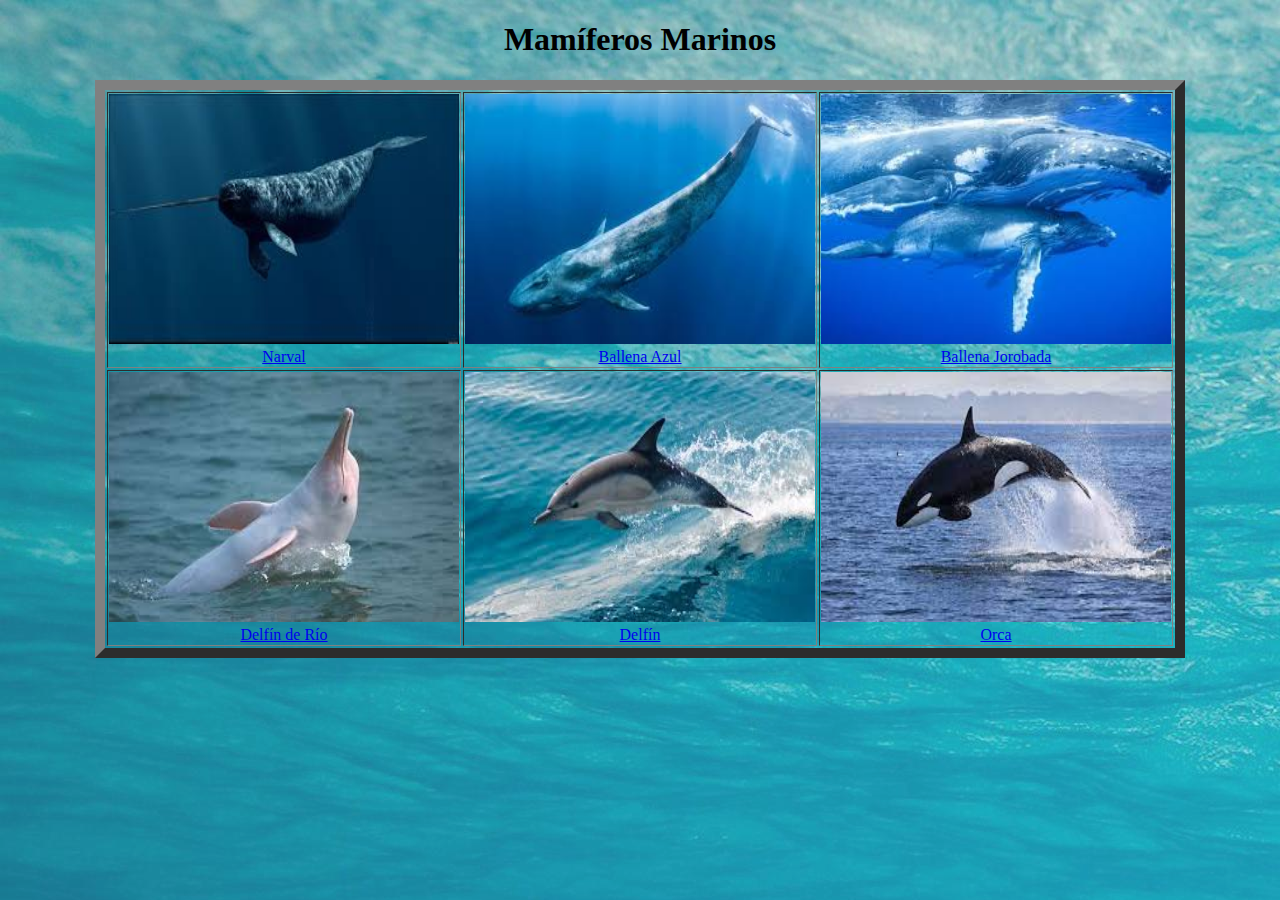
<file: index.html>
<!DOCTYPE html>

<h1 align = "center">Mamíferos Marinos</h1>
<body> 
<style>
	body {
 		
  		background-color: #fff;	
}



body::before {
  		background-image: url("figuras/fondo.jpg");
  		content: "";
  		opacity: 0.9;
  		position: absolute;
  		top: 0;
  		bottom: 0;
  		right: 0;
  		left: 0;
  		z-index: -1;   
		}


</style>

<table border='10' align = "center">
	<tr>	
		<td><a href = 'html/narval.html'><img src = 'figuras/narval.jpg' alt = 'Narval' style = 'width:350px;height:250px;'><figcaption style = 'text-align:center'>Narval</figcaption></a></td> 
		<td><a href = 'html/ballena_azul.html'><img src = 'figuras/ballena_azul.jpg' alt = 'Ballena Azul' style = 'width:350px;height:250px;'><figcaption style = 'text-align:center'>Ballena Azul</figcaption></a></td> 
		
		<td><a href = 'html/ballena_jorobada.html'><img src = 'figuras/ballena_jorobada.jpg' alt = 'Ballena Jorobada' style = 'width:350px;height:250px;'><figcaption style = 'text-align:center'>Ballena Jorobada</figcaption></a></td> 

	</tr>

	<tr>	
		<td><a href = 'html/delfin_de_rio.html'><img src = 'figuras/delfin_de_rio.jpg' alt = 'Delfín de Río' style = 'width:350px;height:250px;'><figcaption style = 'text-align:center'>Delfín de Río</figcaption></a></td> 

		<td><a href = 'html/delfin.html'><img src = 'figuras/delfin.jpg' alt = 'Delfín' style = 'width:350px;height:250px;'><figcaption style = 'text-align:center'>Delfín</figcaption></a></td> 

		<td><a href = 'html/orca.html'><img src = 'figuras/orca.jpg' alt = 'Orca' style = 'width:350px;height:250px;'><figcaption style = 'text-align:center'>Orca</figcaption></a></td> 
		

	</tr>
</table>
</body>
</file>
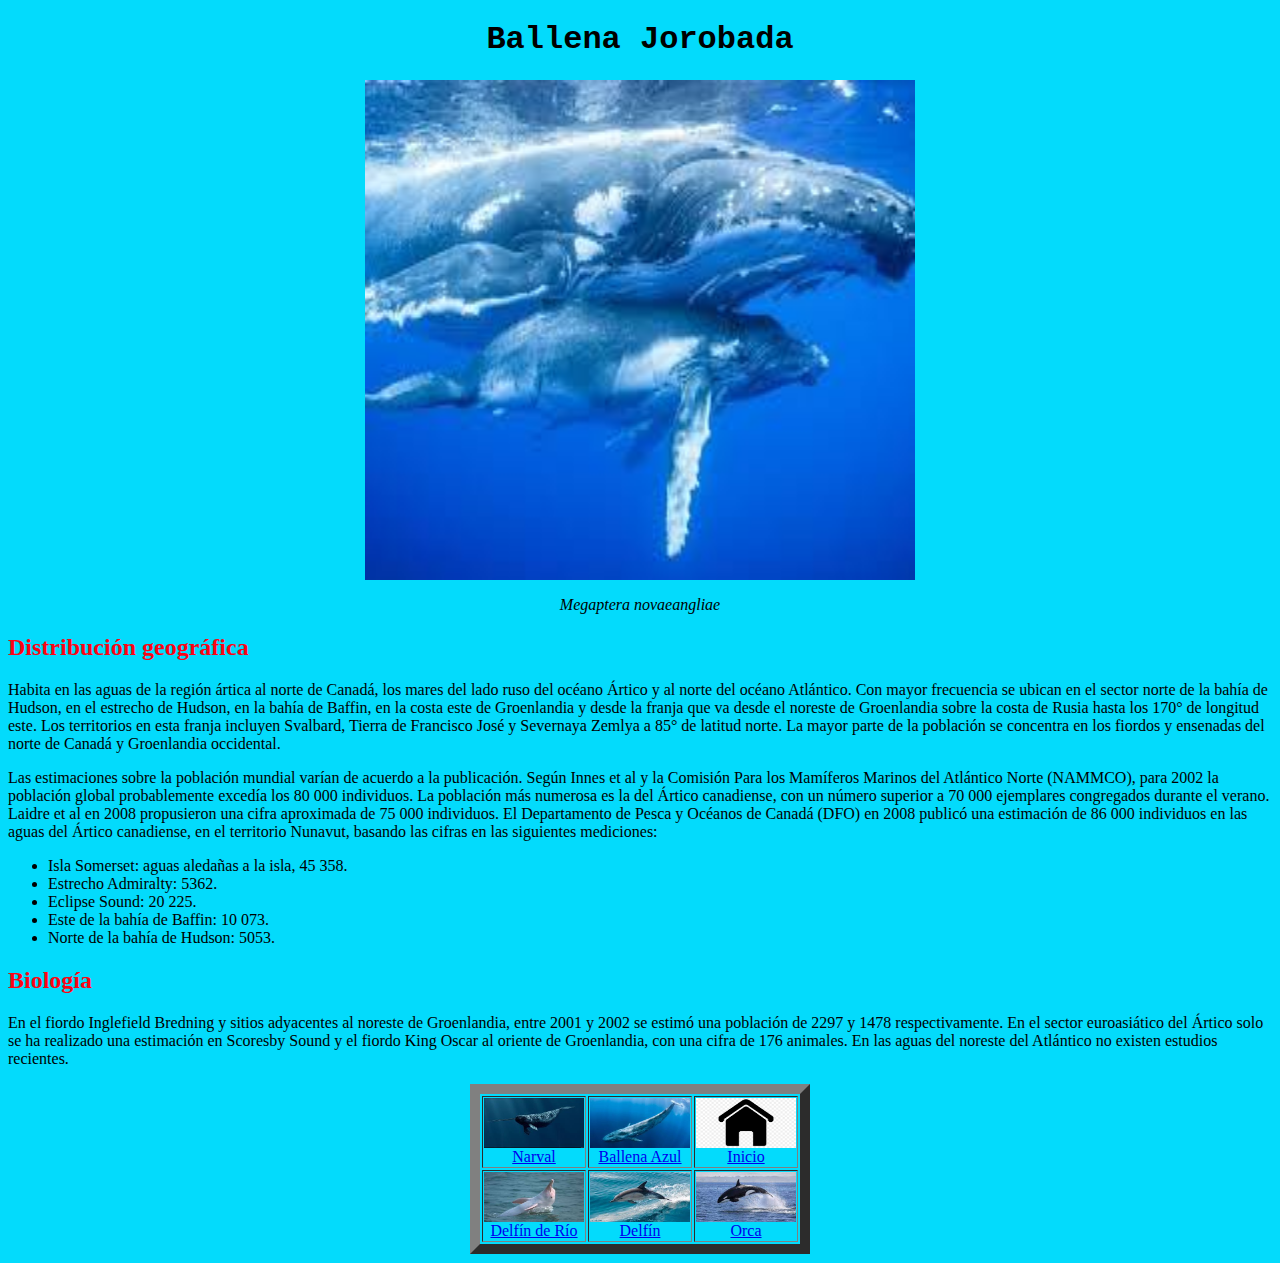
<file: html/ballena_jorobada.html>
<!DOCTYPE html>

<html>
	<head><h1>Ballena Jorobada</h1>
		<title>Ballena Jorobada</title>
	<link rel="stylesheet" type="text/css" href="../css/estilos.css">
	<meta charset ='utf-8'>
	</head>

	<body>
	<p><img src='../figuras/ballena_jorobada.jpg' alt='Ballena Jorobada' style="width:550px;height:500px;" class="center"><figcaption><i>Megaptera novaeangliae</i></figcaption></p>

	<h2>Distribución geográfica</h2>

	<p>Habita en las aguas de la región ártica al norte de Canadá, los mares del lado ruso del océano Ártico y al norte del océano Atlántico. Con mayor frecuencia se ubican en el sector norte de la bahía de Hudson, en el estrecho de Hudson, en la bahía de Baffin, en la costa este de Groenlandia y desde la franja que va desde el noreste de Groenlandia sobre la costa de Rusia hasta los 170° de longitud este. Los territorios en esta franja incluyen Svalbard, Tierra de Francisco José y Severnaya Zemlya a 85° de latitud norte. La mayor parte de la población se concentra en los fiordos y ensenadas del norte de Canadá y Groenlandia occidental.</p>

	<p>Las estimaciones sobre la población mundial varían de acuerdo a la publicación. Según Innes et al y la Comisión Para los Mamíferos Marinos del Atlántico Norte (NAMMCO), para 2002 la población global probablemente excedía los 80 000 individuos. La población más numerosa es la del Ártico canadiense, con un número superior a 70 000 ejemplares congregados durante el verano.​ Laidre et al en 2008 propusieron una cifra aproximada de 75 000 individuos. El Departamento de Pesca y Océanos de Canadá (DFO) en 2008 publicó una estimación de 86 000 individuos en las aguas del Ártico canadiense, en el territorio Nunavut, basando las cifras en las siguientes mediciones:</p>

	<ul>
	<li>Isla Somerset: aguas aledañas a la isla, 45 358.</li>
	<li>Estrecho Admiralty: 5362.</li>
	<li>Eclipse Sound: 20 225.</li>
	<li>Este de la bahía de Baffin: 10 073.</li>
	<li>Norte de la bahía de Hudson: 5053.</li>
	</ul>
	
	
	<h2>Biología</h2>

	<p>En el fiordo Inglefield Bredning y sitios adyacentes al noreste de Groenlandia, entre 2001 y 2002 se estimó una población de 2297 y 1478 respectivamente. En el sector euroasiático del Ártico solo se ha realizado una estimación en Scoresby Sound y el fiordo King Oscar al oriente de Groenlandia, con una cifra de 176 animales. En las aguas del noreste del Atlántico no existen estudios recientes.​</p>


	<table border='10' class='center'>
	<tr>
		 	

		<td><a href = 'narval.html'><img src = '../figuras/narval.jpg' alt = 'Narval'><figcaption>Narval</figcaption></a></td> 		
		
		<td><a href = 'ballena_azul.html'><img src = '../figuras/ballena_azul.jpg' alt = 'Ballena Azul'><figcaption>Ballena Azul</figcaption></a></td>
 
		<td><a href = '../index.html'><img src = '../figuras/inicio.png' alt = 'Inicio'><figcaption>Inicio</figcaption></a></td>
	</tr>

	<tr>	
		<td><a href = 'delfin_de_rio.html'><img src = '../figuras/delfin_de_rio.jpg' alt = 'Delfín de Río'><figcaption>Delfín de Río</figcaption></a></td> 

		<td><a href = 'delfin.html'><img src = '../figuras/delfin.jpg' alt = 'Delfín'><figcaption>Delfín</figcaption></a></td> 

		<td><a href = 'orca.html'><img src = '../figuras/orca.jpg' alt = 'Orca'><figcaption>Orca</figcaption></a></td> 
		

	</tr>
	</table>
	</body>
</html>
</file>
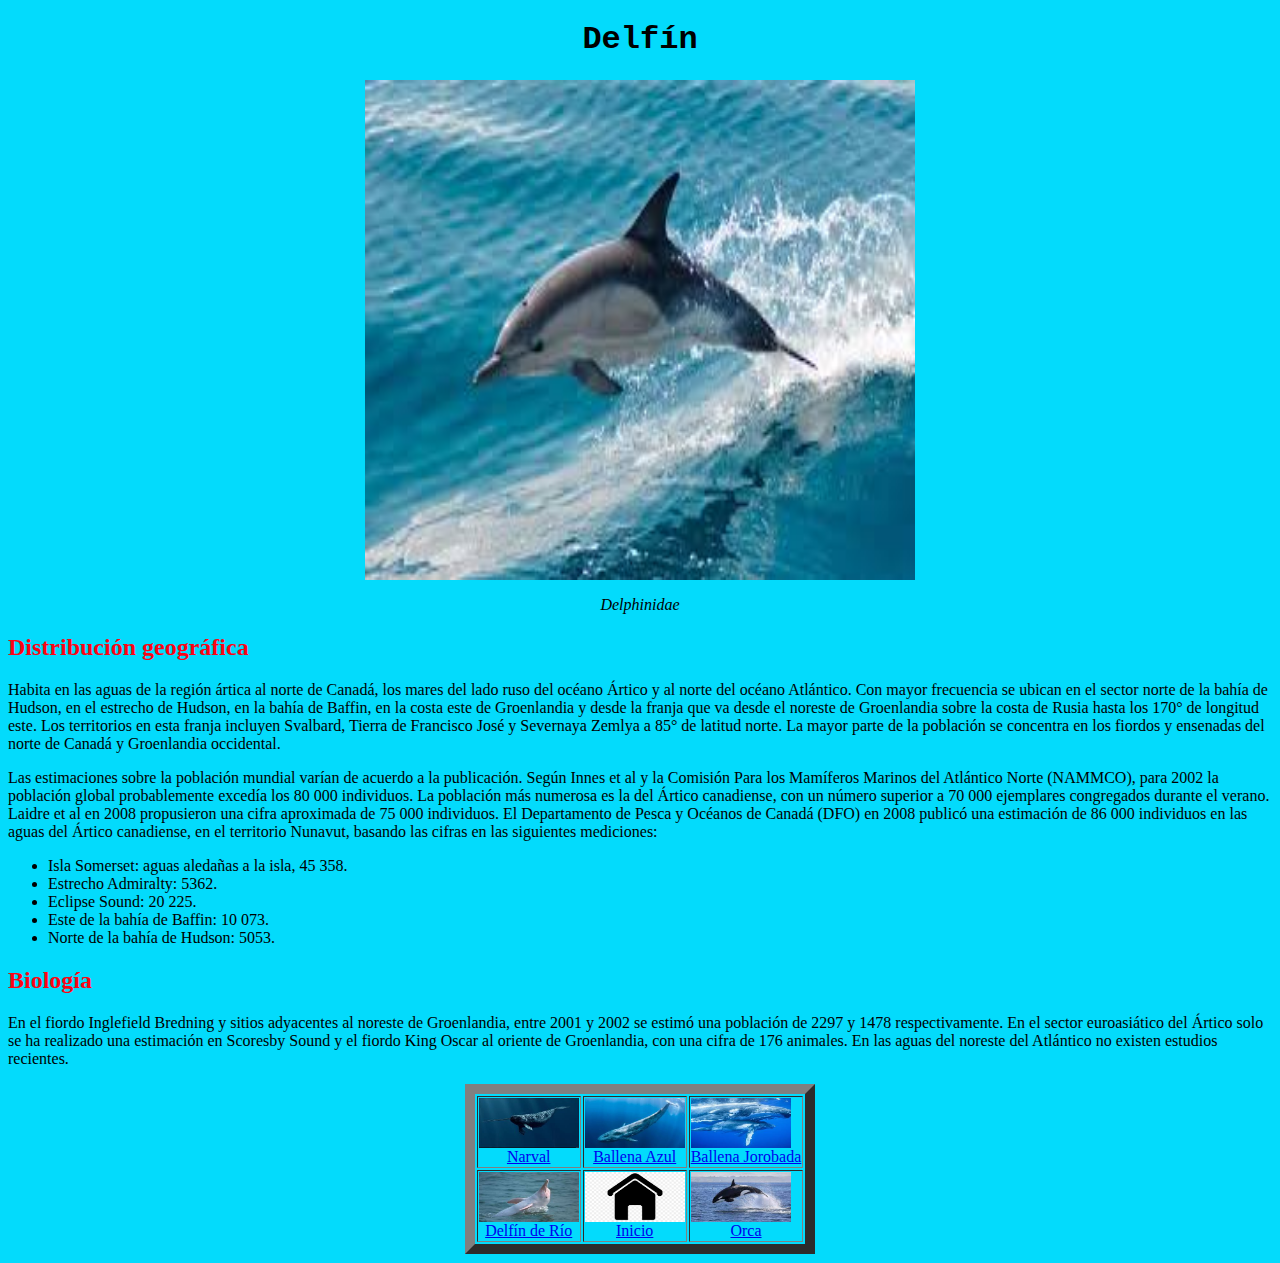
<file: html/delfin.html>
<!DOCTYPE html>

<html>
	<head><h1>Delfín</h1>
		<title>Delfín</title>
	<link rel="stylesheet" type="text/css" href="../css/estilos.css">
	<meta charset ='utf-8'>
	</head>

	<body>
	<p><img src='../figuras/delfin.jpg' alt='Delfín' style="width:550px;height:500px;" class="center"><figcaption><i>Delphinidae</i></figcaption></p>

	<h2>Distribución geográfica</h2>

	<p>Habita en las aguas de la región ártica al norte de Canadá, los mares del lado ruso del océano Ártico y al norte del océano Atlántico. Con mayor frecuencia se ubican en el sector norte de la bahía de Hudson, en el estrecho de Hudson, en la bahía de Baffin, en la costa este de Groenlandia y desde la franja que va desde el noreste de Groenlandia sobre la costa de Rusia hasta los 170° de longitud este. Los territorios en esta franja incluyen Svalbard, Tierra de Francisco José y Severnaya Zemlya a 85° de latitud norte. La mayor parte de la población se concentra en los fiordos y ensenadas del norte de Canadá y Groenlandia occidental.</p>

	<p>Las estimaciones sobre la población mundial varían de acuerdo a la publicación. Según Innes et al y la Comisión Para los Mamíferos Marinos del Atlántico Norte (NAMMCO), para 2002 la población global probablemente excedía los 80 000 individuos. La población más numerosa es la del Ártico canadiense, con un número superior a 70 000 ejemplares congregados durante el verano.​ Laidre et al en 2008 propusieron una cifra aproximada de 75 000 individuos. El Departamento de Pesca y Océanos de Canadá (DFO) en 2008 publicó una estimación de 86 000 individuos en las aguas del Ártico canadiense, en el territorio Nunavut, basando las cifras en las siguientes mediciones:</p>

	<ul>
	<li>Isla Somerset: aguas aledañas a la isla, 45 358.</li>
	<li>Estrecho Admiralty: 5362.</li>
	<li>Eclipse Sound: 20 225.</li>
	<li>Este de la bahía de Baffin: 10 073.</li>
	<li>Norte de la bahía de Hudson: 5053.</li>
	</ul>
	
	
	<h2>Biología</h2>

	<p>En el fiordo Inglefield Bredning y sitios adyacentes al noreste de Groenlandia, entre 2001 y 2002 se estimó una población de 2297 y 1478 respectivamente. En el sector euroasiático del Ártico solo se ha realizado una estimación en Scoresby Sound y el fiordo King Oscar al oriente de Groenlandia, con una cifra de 176 animales. En las aguas del noreste del Atlántico no existen estudios recientes.​</p>


	<table border='10' class='center'>
	<tr>
		 	
		<td><a href = 'narval.html'><img src = '../figuras/narval.jpg' alt = 'Narval'><figcaption>Narval</figcaption></a></td>

		<td><a href = 'ballena_azul.html'><img src = '../figuras/ballena_azul.jpg' alt = 'Ballena Azul'><figcaption>Ballena Azul</figcaption></a></td> 
		
		
		<td><a href = 'ballena_jorobada.html'><img src = '../figuras/ballena_jorobada.jpg' alt = 'Ballena Jorobada'><figcaption>Ballena Jorobada</figcaption></a></td> 

	</tr>

	<tr>	
		<td><a href = 'delfin_de_rio.html'><img src = '../figuras/delfin_de_rio.jpg' alt = 'Delfín de Río'><figcaption>Delfín de Río</figcaption></a></td> 

		<td><a href = '../index.html'><img src = '../figuras/inicio.png' alt = 'Inicio'><figcaption>Inicio</figcaption></a></td> 

		<td><a href = 'orca.html'><img src = '../figuras/orca.jpg' alt = 'Orca'><figcaption>Orca</figcaption></a></td> 
		

	</tr>
	</table>
	</body>
</html>
</file>
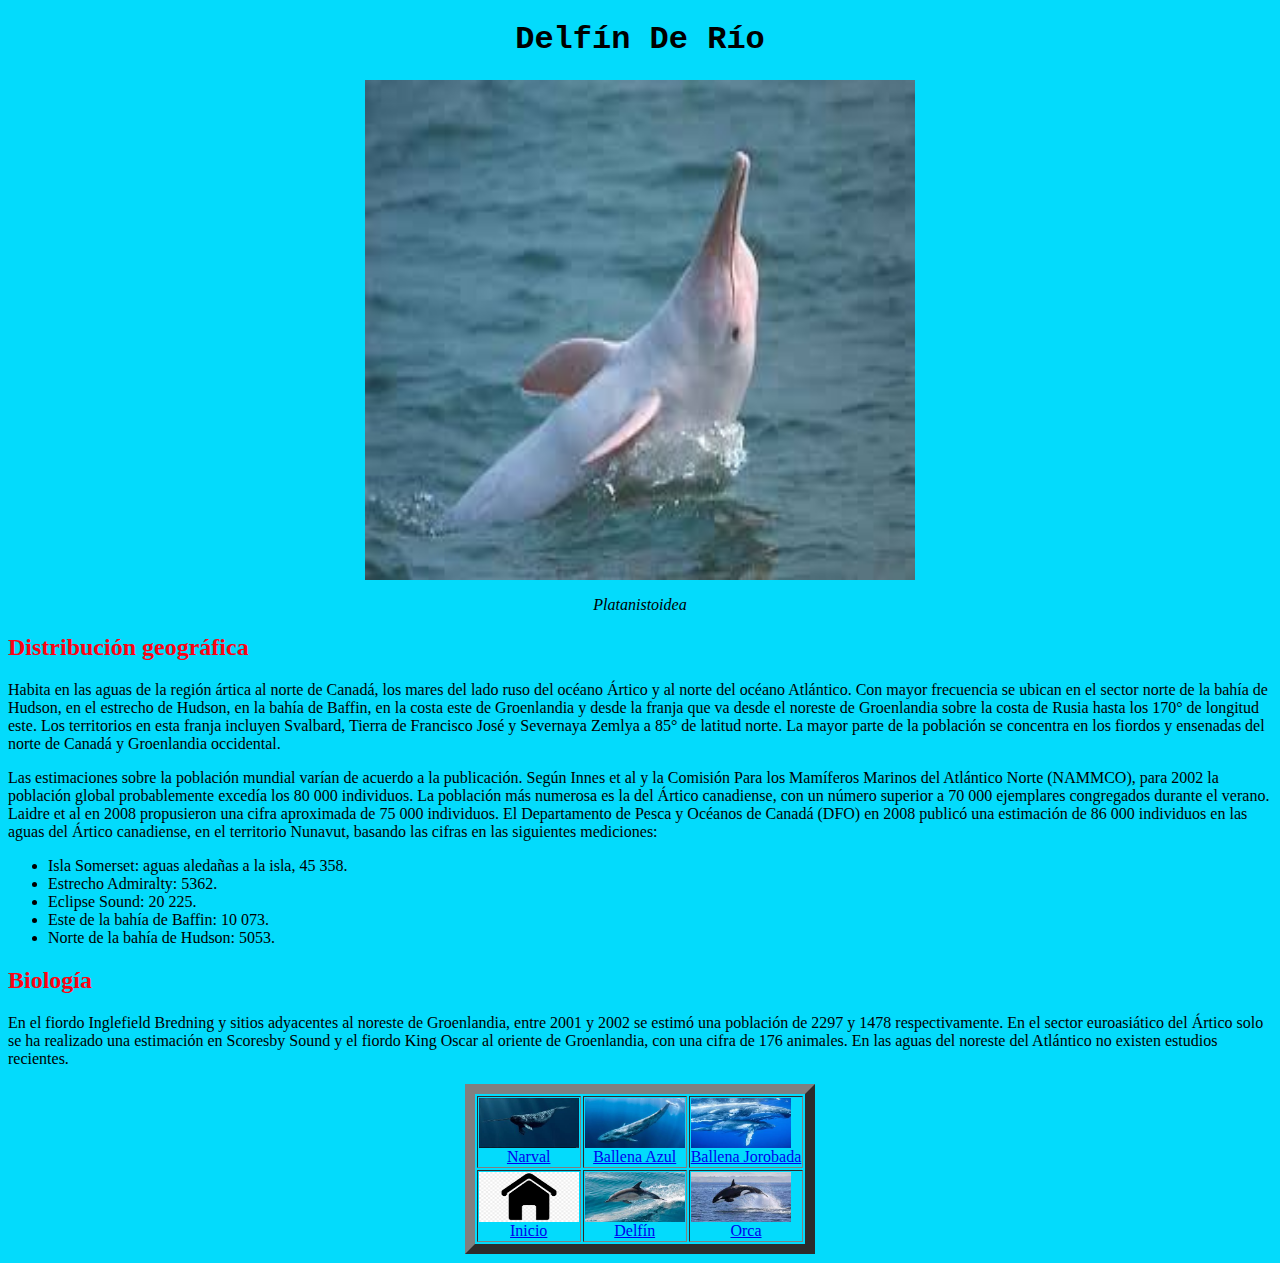
<file: html/delfin_de_rio.html>
<!DOCTYPE html>

<html>
	<head><h1>Delfín De Río</h1>
		<title>Delfín De Río</title>
	<link rel="stylesheet" type="text/css" href="../css/estilos.css">
	<meta charset ='utf-8'>
	</head>

	<body>
	<p><img src='../figuras/delfin_de_rio.jpg' alt='Delfín de Río' style="width:550px;height:500px;" class="center"><figcaption><i>Platanistoidea</i></figcaption></p>

	<h2>Distribución geográfica</h2>

	<p>Habita en las aguas de la región ártica al norte de Canadá, los mares del lado ruso del océano Ártico y al norte del océano Atlántico. Con mayor frecuencia se ubican en el sector norte de la bahía de Hudson, en el estrecho de Hudson, en la bahía de Baffin, en la costa este de Groenlandia y desde la franja que va desde el noreste de Groenlandia sobre la costa de Rusia hasta los 170° de longitud este. Los territorios en esta franja incluyen Svalbard, Tierra de Francisco José y Severnaya Zemlya a 85° de latitud norte. La mayor parte de la población se concentra en los fiordos y ensenadas del norte de Canadá y Groenlandia occidental.</p>

	<p>Las estimaciones sobre la población mundial varían de acuerdo a la publicación. Según Innes et al y la Comisión Para los Mamíferos Marinos del Atlántico Norte (NAMMCO), para 2002 la población global probablemente excedía los 80 000 individuos. La población más numerosa es la del Ártico canadiense, con un número superior a 70 000 ejemplares congregados durante el verano.​ Laidre et al en 2008 propusieron una cifra aproximada de 75 000 individuos. El Departamento de Pesca y Océanos de Canadá (DFO) en 2008 publicó una estimación de 86 000 individuos en las aguas del Ártico canadiense, en el territorio Nunavut, basando las cifras en las siguientes mediciones:</p>

	<ul>
	<li>Isla Somerset: aguas aledañas a la isla, 45 358.</li>
	<li>Estrecho Admiralty: 5362.</li>
	<li>Eclipse Sound: 20 225.</li>
	<li>Este de la bahía de Baffin: 10 073.</li>
	<li>Norte de la bahía de Hudson: 5053.</li>
	</ul>
	
	
	<h2>Biología</h2>

	<p>En el fiordo Inglefield Bredning y sitios adyacentes al noreste de Groenlandia, entre 2001 y 2002 se estimó una población de 2297 y 1478 respectivamente. En el sector euroasiático del Ártico solo se ha realizado una estimación en Scoresby Sound y el fiordo King Oscar al oriente de Groenlandia, con una cifra de 176 animales. En las aguas del noreste del Atlántico no existen estudios recientes.​</p>


	<table border='10' class='center'>
	<tr>
		 	
		<td><a href = 'narval.html'><img src = '../figuras/narval.jpg' alt = 'Narval'><figcaption>Narval</figcaption></a></td>
 
		<td><a href = 'ballena_azul.html'><img src = '../figuras/ballena_azul.jpg' alt = 'Ballena Azul'><figcaption>Ballena Azul</figcaption></a></td> 
		
		<td><a href = 'ballena_jorobada.html'><img src = '../figuras/ballena_jorobada.jpg' alt = 'Ballena Jorobada'><figcaption>Ballena Jorobada</figcaption></a></td> 

	</tr>

	<tr>	
		<td><a href = '../index.html'><img src = '../figuras/inicio.png' alt = 'Inicio'><figcaption>Inicio</figcaption></a></td>

		<td><a href = 'delfin.html'><img src = '../figuras/delfin.jpg' alt = 'Delfín'><figcaption>Delfín</figcaption></a></td> 

		<td><a href = 'orca.html'><img src = '../figuras/orca.jpg' alt = 'Orca'><figcaption>Orca</figcaption></a></td> 
		

	</tr>
	</table>
	</body>
</html>
</file>
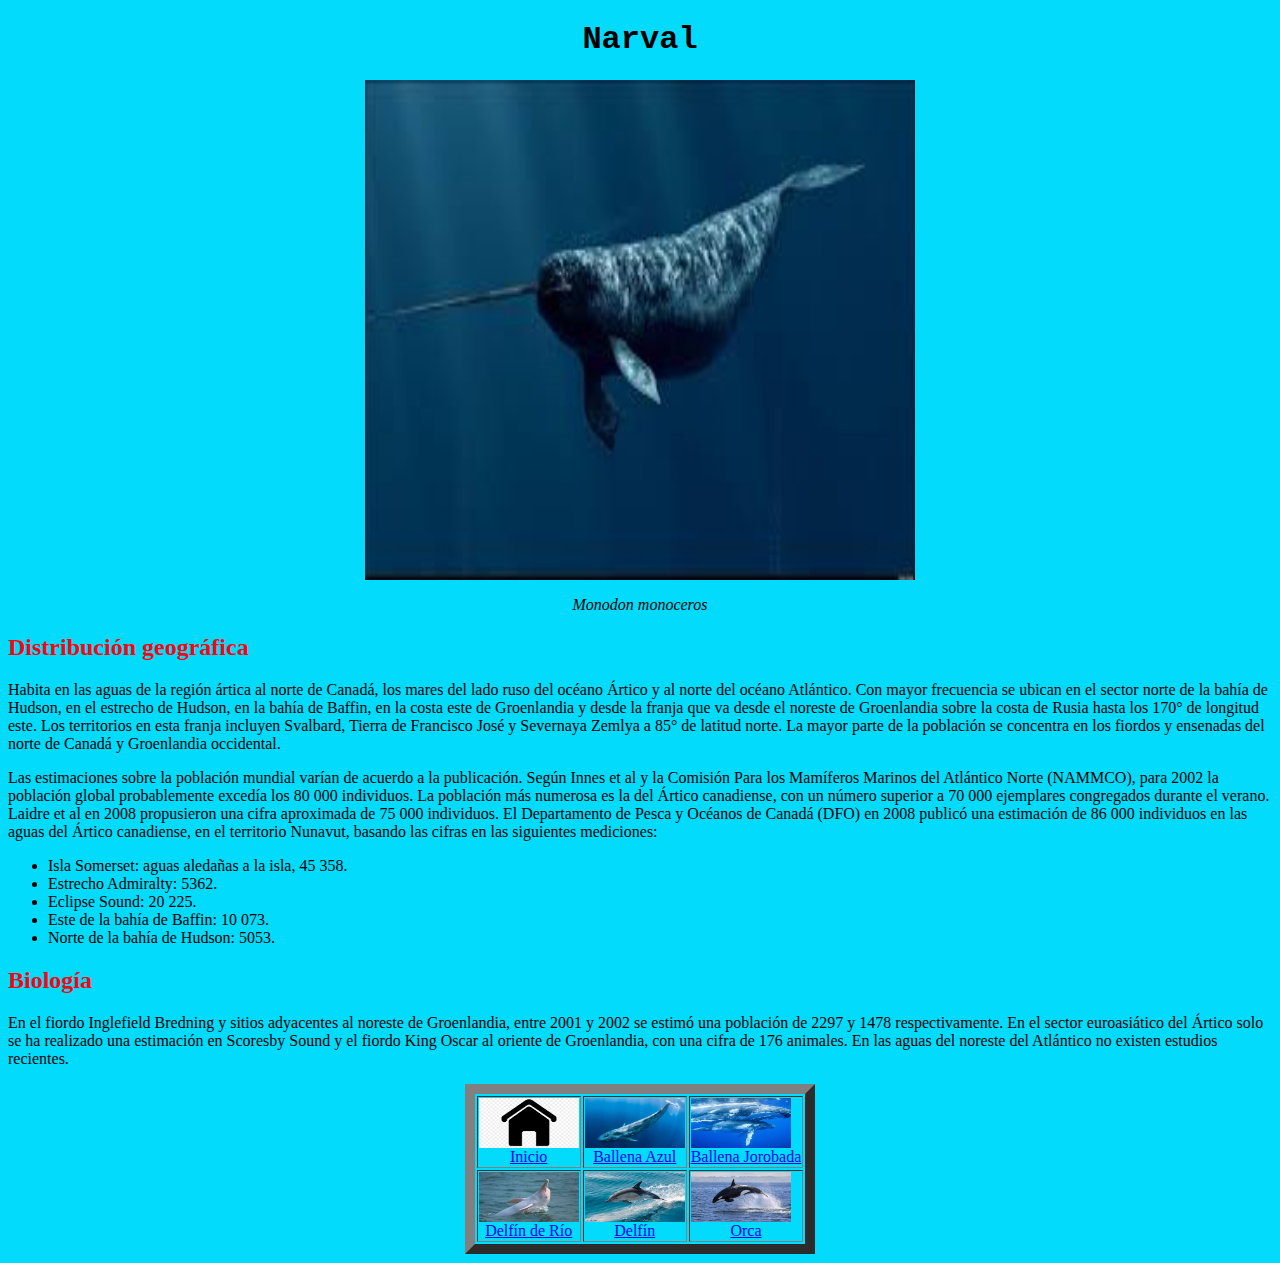
<file: html/narval.html>
<!DOCTYPE html>

<html>
	<head><h1>Narval</h1>
		<title>Narval</title>
	<link rel="stylesheet" type="text/css" href="../css/estilos.css">
	<meta charset ='utf-8'>
	</head>

	<body>
	<p><img src='../figuras/narval.jpg' alt='Narval' style="width:550px;height:500px;" class="center"><figcaption><i>Monodon monoceros</i></figcaption></p>

	<h2>Distribución geográfica</h2>

	<p>Habita en las aguas de la región ártica al norte de Canadá, los mares del lado ruso del océano Ártico y al norte del océano Atlántico. Con mayor frecuencia se ubican en el sector norte de la bahía de Hudson, en el estrecho de Hudson, en la bahía de Baffin, en la costa este de Groenlandia y desde la franja que va desde el noreste de Groenlandia sobre la costa de Rusia hasta los 170° de longitud este. Los territorios en esta franja incluyen Svalbard, Tierra de Francisco José y Severnaya Zemlya a 85° de latitud norte. La mayor parte de la población se concentra en los fiordos y ensenadas del norte de Canadá y Groenlandia occidental.</p>

	<p>Las estimaciones sobre la población mundial varían de acuerdo a la publicación. Según Innes et al y la Comisión Para los Mamíferos Marinos del Atlántico Norte (NAMMCO), para 2002 la población global probablemente excedía los 80 000 individuos. La población más numerosa es la del Ártico canadiense, con un número superior a 70 000 ejemplares congregados durante el verano.​ Laidre et al en 2008 propusieron una cifra aproximada de 75 000 individuos. El Departamento de Pesca y Océanos de Canadá (DFO) en 2008 publicó una estimación de 86 000 individuos en las aguas del Ártico canadiense, en el territorio Nunavut, basando las cifras en las siguientes mediciones:</p>

	<ul>
	<li>Isla Somerset: aguas aledañas a la isla, 45 358.</li>
	<li>Estrecho Admiralty: 5362.</li>
	<li>Eclipse Sound: 20 225.</li>
	<li>Este de la bahía de Baffin: 10 073.</li>
	<li>Norte de la bahía de Hudson: 5053.</li>
	</ul>
	
	
	<h2>Biología</h2>

	<p>En el fiordo Inglefield Bredning y sitios adyacentes al noreste de Groenlandia, entre 2001 y 2002 se estimó una población de 2297 y 1478 respectivamente. En el sector euroasiático del Ártico solo se ha realizado una estimación en Scoresby Sound y el fiordo King Oscar al oriente de Groenlandia, con una cifra de 176 animales. En las aguas del noreste del Atlántico no existen estudios recientes.​</p>


	<table border='10' class='center'>
	<tr>
		<td><a href = '../index.html'><img src = '../figuras/inicio.png' alt = 'Inicio'><figcaption>Inicio</figcaption></a></td> 	

		<td><a href = 'ballena_azul.html'><img src = '../figuras/ballena_azul.jpg' alt = 'Ballena Azul'><figcaption>Ballena Azul</figcaption></a></td> 
		
		
		<td><a href = 'ballena_jorobada.html'><img src = '../figuras/ballena_jorobada.jpg' alt = 'Ballena Jorobada'><figcaption>Ballena Jorobada</figcaption></a></td> 

	</tr>

	<tr>	
		<td><a href = 'delfin_de_rio.html'><img src = '../figuras/delfin_de_rio.jpg' alt = 'Delfín de Río'><figcaption>Delfín de Río</figcaption></a></td> 

		<td><a href = 'delfin.html'><img src = '../figuras/delfin.jpg' alt = 'Delfín'><figcaption>Delfín</figcaption></a></td> 

		<td><a href = 'orca.html'><img src = '../figuras/orca.jpg' alt = 'Orca'><figcaption>Orca</figcaption></a></td> 
		

	</tr>
	</table>
	</body>
</html>
</file>
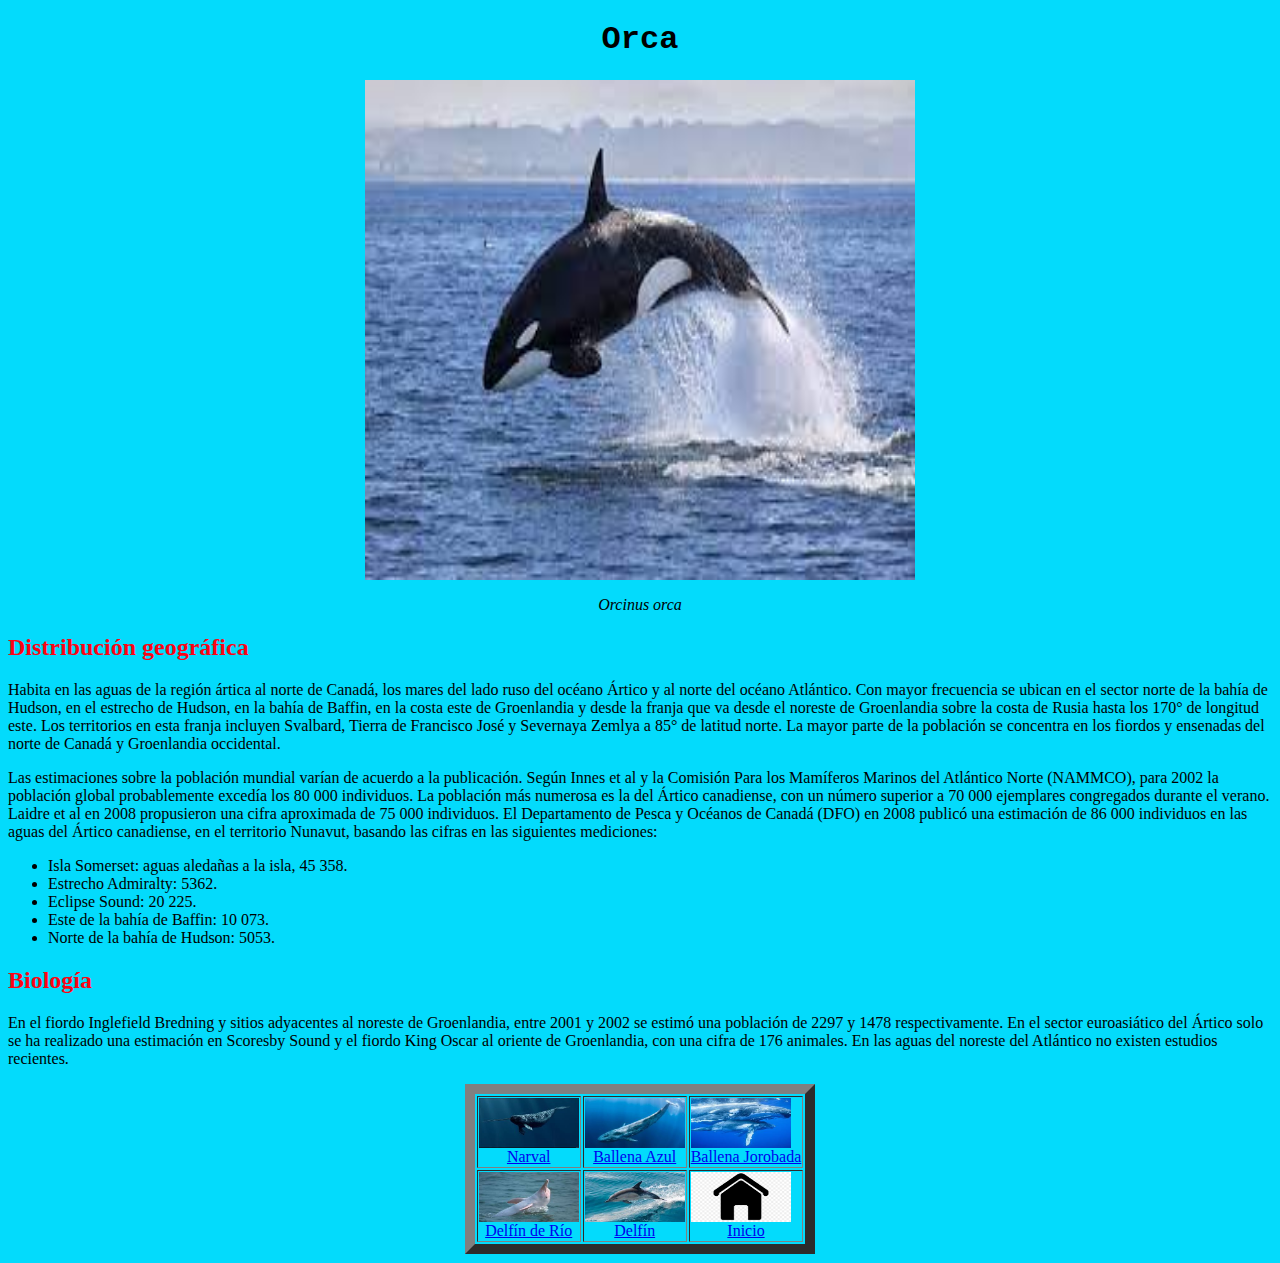
<file: html/orca.html>
<!DOCTYPE html>

<html>
	<head><h1>Orca</h1>
		<title>Orca</title>
	<link rel="stylesheet" type="text/css" href="../css/estilos.css">
	<meta charset ='utf-8'>
	</head>

	<body>
	<p><img src='../figuras/orca.jpg' alt='Orca' style="width:550px;height:500px;" class="center"><figcaption><i>Orcinus orca</i></figcaption></p>

	<h2>Distribución geográfica</h2>

	<p>Habita en las aguas de la región ártica al norte de Canadá, los mares del lado ruso del océano Ártico y al norte del océano Atlántico. Con mayor frecuencia se ubican en el sector norte de la bahía de Hudson, en el estrecho de Hudson, en la bahía de Baffin, en la costa este de Groenlandia y desde la franja que va desde el noreste de Groenlandia sobre la costa de Rusia hasta los 170° de longitud este. Los territorios en esta franja incluyen Svalbard, Tierra de Francisco José y Severnaya Zemlya a 85° de latitud norte. La mayor parte de la población se concentra en los fiordos y ensenadas del norte de Canadá y Groenlandia occidental.</p>

	<p>Las estimaciones sobre la población mundial varían de acuerdo a la publicación. Según Innes et al y la Comisión Para los Mamíferos Marinos del Atlántico Norte (NAMMCO), para 2002 la población global probablemente excedía los 80 000 individuos. La población más numerosa es la del Ártico canadiense, con un número superior a 70 000 ejemplares congregados durante el verano.​ Laidre et al en 2008 propusieron una cifra aproximada de 75 000 individuos. El Departamento de Pesca y Océanos de Canadá (DFO) en 2008 publicó una estimación de 86 000 individuos en las aguas del Ártico canadiense, en el territorio Nunavut, basando las cifras en las siguientes mediciones:</p>

	<ul>
	<li>Isla Somerset: aguas aledañas a la isla, 45 358.</li>
	<li>Estrecho Admiralty: 5362.</li>
	<li>Eclipse Sound: 20 225.</li>
	<li>Este de la bahía de Baffin: 10 073.</li>
	<li>Norte de la bahía de Hudson: 5053.</li>
	</ul>
	
	
	<h2>Biología</h2>

	<p>En el fiordo Inglefield Bredning y sitios adyacentes al noreste de Groenlandia, entre 2001 y 2002 se estimó una población de 2297 y 1478 respectivamente. En el sector euroasiático del Ártico solo se ha realizado una estimación en Scoresby Sound y el fiordo King Oscar al oriente de Groenlandia, con una cifra de 176 animales. En las aguas del noreste del Atlántico no existen estudios recientes.​</p>

	<table border='10' class='center'>
	<tr>
		 	

		<td><a href = 'narval.html'><img src = '../figuras/narval.jpg' alt = 'Narval'><figcaption>Narval</figcaption></a></td> 

		<td><a href = 'ballena_azul.html'><img src = '../figuras/ballena_azul.jpg' alt = 'Ballena Azul'><figcaption>Ballena Azul</figcaption></a></td>
		
		<td><a href = 'ballena_jorobada.html'><img src = '../figuras/ballena_jorobada.jpg' alt = 'Ballena Jorobada'><figcaption>Ballena Jorobada</figcaption></a></td> 

	</tr>

	<tr>	
		<td><a href = 'delfin_de_rio.html'><img src = '../figuras/delfin_de_rio.jpg' alt = 'Delfín de Río'><figcaption>Delfín de Río</figcaption></a></td> 

		<td><a href = 'delfin.html'><img src = '../figuras/delfin.jpg' alt = 'Delfín'><figcaption>Delfín</figcaption></a></td> 

		<td><a href = '../index.html'><img src = '../figuras/inicio.png' alt = 'Inicio'><figcaption>Inicio</figcaption></a></td> 
		

	</tr>
	</table>
	</body>
</html>
</file>
<file: css/estilos.css>
/*Colocamos una imagen de fondo al 'body' de nuestras páginas*/

body {
 background-color: #03dbfc;
}

/*Creamos la clase 'center' de forma que podamos centrar, por ejemplo, las tablas de nuestras páginas*/

.center{

	margin-left: auto;
	margin-right: auto;
}


/*Le damos formato a los encabezados H1*/
h1 {
  font-weight: bold;
  text-align: center;  
  font-family: Monaco, "Bitstream Vera Sans Mono", "Lucida Console", Terminal, monospace;
  color: #000000;
  
}

h2 {
 color: #fc0313

}

/*Le damos formato a los pies de imagen*/
figcaption {

  text-align: center;
}


/*Le damos formato a las imágenes*/
img {
  
  display: block;
  width: 100px;
  height: 50px;

}
</file>
